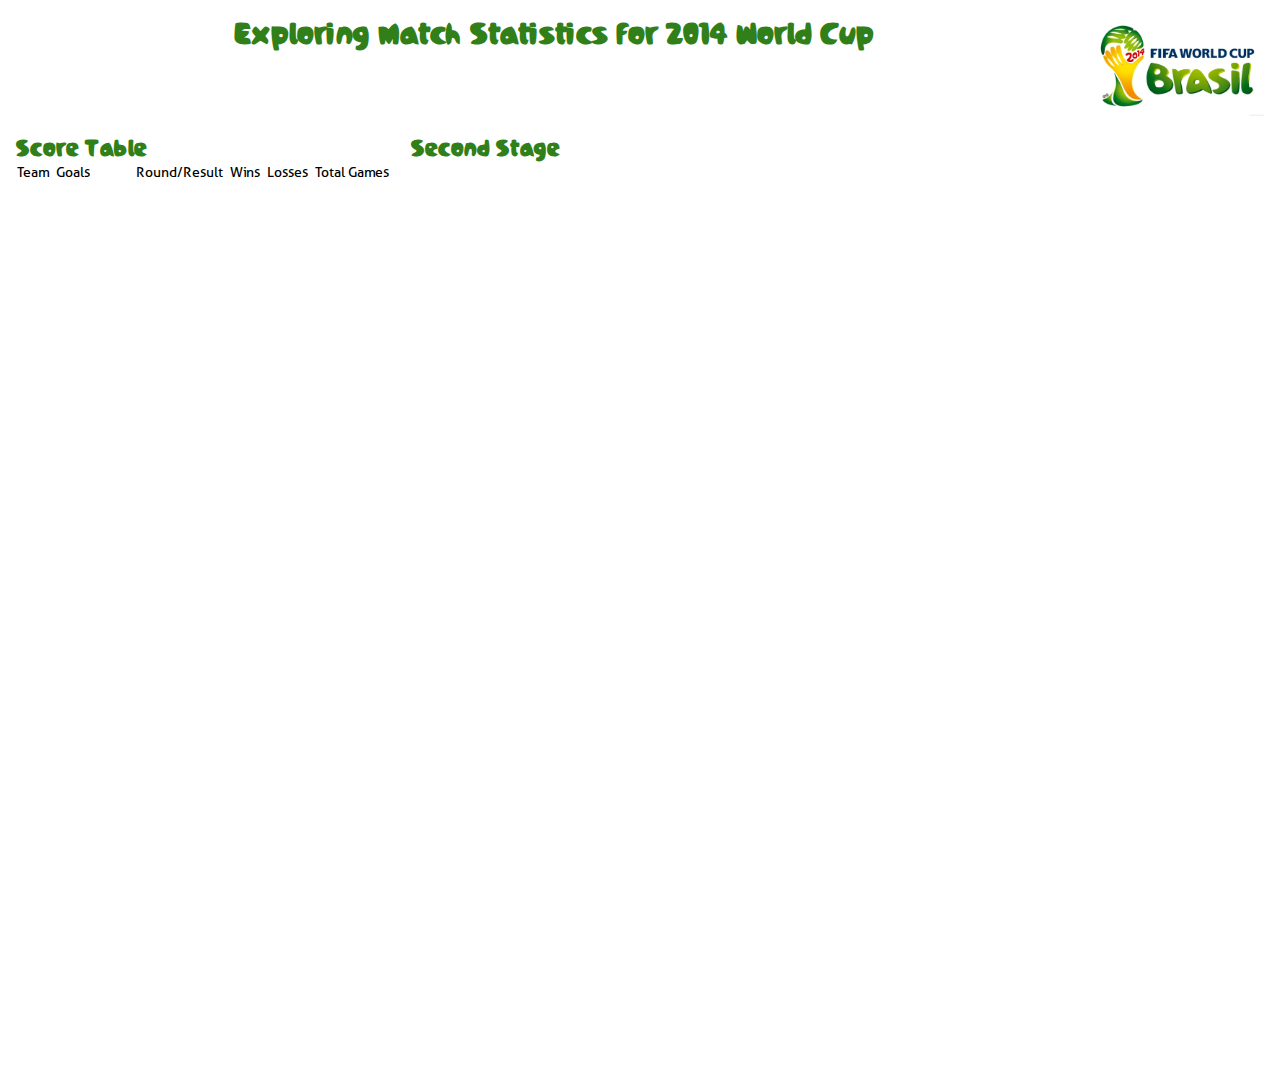
<file: hw3-project-2/index.html>
<!DOCTYPE html>
<html lang="en">

<head>
    <meta charset="UTF-8">
    <title>Visualization - Homework 3 - Part 2 </title>
    <link rel="stylesheet" href="styles.css"/>
    <script src="https://d3js.org/d3.v4.js"></script>
</head>

<body>

<div class="container">
    <header>
        <img src="assets/fifa_brazil_logo.jpg" alt="Brazil WC Russia Logo" id="logo"/>
        <h1>Exploring Match Statistics for 2014 World Cup</h1>
    </header>


    <div class="view">
        <h2>Score Table</h2>

        <table id="matchTable">
            <thead>
            <tr>
                <th>Team</th>
                <th style="text-align:center"> Goals <span class="glyphicon glyphicon-sort"></span><br/></th>
                <th style="min-width: 126px;">Round/Result</th>
                <th>Wins</th>
                <th>Losses</th>
                <th>Total Games</th>
            </tr>
            <tr>
                <td></td>
                <td id="goalHeader"></td>
            </tr>
            </thead>
            <tbody>

            </tbody>
        </table>

    </div>
    <div class="view">


        <h2>Second Stage</h2>
        <svg width="500" height="900" id="treeSvg">
            <g id="tree"></g>
        </svg>
    </div>

</div>
<!--<script type="application/javascript" src="load_hacker.js"></script>-->
<script type="application/javascript" src="js/tree.js"></script>
<script type="application/javascript" src="js/table.js"></script>
<script type="application/javascript" src="js/script.js"></script>
</body>
</html>
</file>
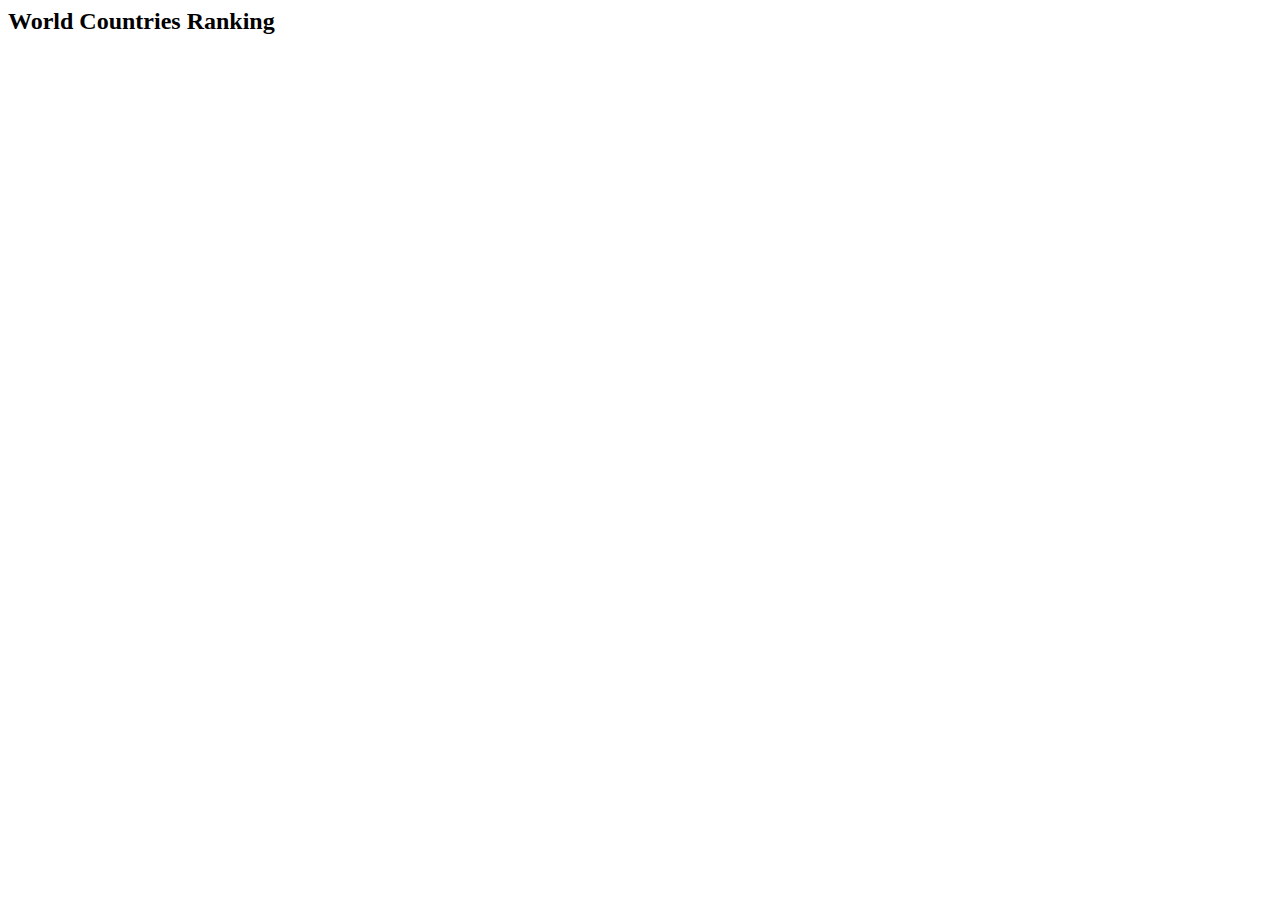
<file: hm2/chart.html>
<html>
  <head>
    <title></title>
    <meta content="">
    <style>
        label {
            margin-right: 30px;
            margin-left: 10px;
        }
        .conditions {
            width: 900px;
        }
    </style>
    <link href="css/main.css" rel="stylesheet">
    <script src="https://d3js.org/d3.v3.min.js"></script>
    <script src="js/inputs.js" async></script>
    <script src="js/radio.js" async></script>
    <script src="js/table.js" async></script>
    <script src="js/script.js" async></script>
  </head>
  <body>
      <h2> World Countries Ranking </h2>
  </body>
</html>
</file>
<file: hw3-project-2/styles.css>
.circleBlue{
    stroke-width: 3px;
    fill: blue;
    r:5;
}

.circleRed{
    stroke-width: 3px;
    fill: red;
    r:5;
}

.circleGray{
    stroke-width: 3px;
    fill: gray;
    r:5;
}

.bagelBlue{
    stroke-width: 3px;
    stroke: blue;
    fill: white;
    r:5;
}

.bagelRed{
    stroke-width: 3px;
    stroke: red;
    fill: white;
    r:5;
}

.bagelGray{
    stroke-width: 3px;
    stroke: gray;
    fill: white;
    r:5;
}


table {
    border-collapse: collapse;
    font: 14px sans-serif;
    /*width: 720px;*/
}

th {
    font-weight: normal;
    text-align: right;
    padding-right: 6px;
}

thead td , th{
    cursor: s-resize;
}

tbody tr:first-child td {
    padding-top: 2px;
}

tbody th{
    cursor:pointer;
    font-weight: bold;
}

.aggregate{
    color: #317f19;
}

.game{
    color: #b1b1b1;
}

tbody td {
    padding-right: 5px;
    padding-left: 5px;
    border-left: solid 1px #000;
    color:black
}

tbody tr:hover {
    background-color: #dbdbdb;
}

tbody tr .game {
    background-color: #f0f0f0;
}

/*tbody tr .game:hover {*/
    /*background-color: #dbdbdb;*/
/*}*/

.label{
    fill: #ffffff;
    font: 14px sans-serif;
}

@font-face {
    font-family: 'aller';
    src: url('assets/aller.ttf');
}

@font-face {
    font-family:'brazil';
    src: url('assets/brasil_cup_font.otf');
}

h1 {
    margin-top: 0;
    font-family: 'brazil';
    color: #317f19;
}

h2 {
    font-family: 'brazil';
    color: #317f19;
    padding-bottom: 0;
    margin-top: 3px;
    margin-bottom: 0;
}

h3 {
    padding-bottom: 0px;
    margin-bottom: 0px;
}

* {
    font-family: 'aller';
}

header {
    padding: 0.5em;
    /*clear: left;*/
    text-align: center;
    height: 100px;
}

#logo {
    float: right;
    height: 100px;
}

.goalBar{
    opacity:0.6;
}

.goalCircle{
    stroke-width: 3px;
    r:5;
}


.node circle {
    fill: #be2714;
}

.node text {
    font: 14px sans-serif;
}

circle.winner {
    fill: #364e74;
}

.loser text {
    text-shadow: 0 1px 0 #fff, 0 -1px 0 #fff, 1px 0 0 #fff, -1px 0 0 #fff;
}

.link {
    fill: none;
    stroke: #555;
    stroke-opacity: 0.4;
    stroke-width: 2px;
}

.selected {
    stroke: #be2714;
    stroke-width: 4px;
    fill: none;
}

.selectedLabel {
    fill: #be2714;
    font-weight: bolder;

}

.view {
    width: auto;
    padding: 0.5em;
    float: left;
}

td svg {
    float: left;
}
</file>
<file: hm2/css/main.css>
.conditions div, div.prop, div.sort-chart {
    border: 1px dotted blue;
    height: 20px;
    margin: 4px;
    padding: 4px;
    width: 900px;
}

div.slider {
    padding-bottom: 17px;
}

input.points {
    margin: 0 10px;
}
</file>
